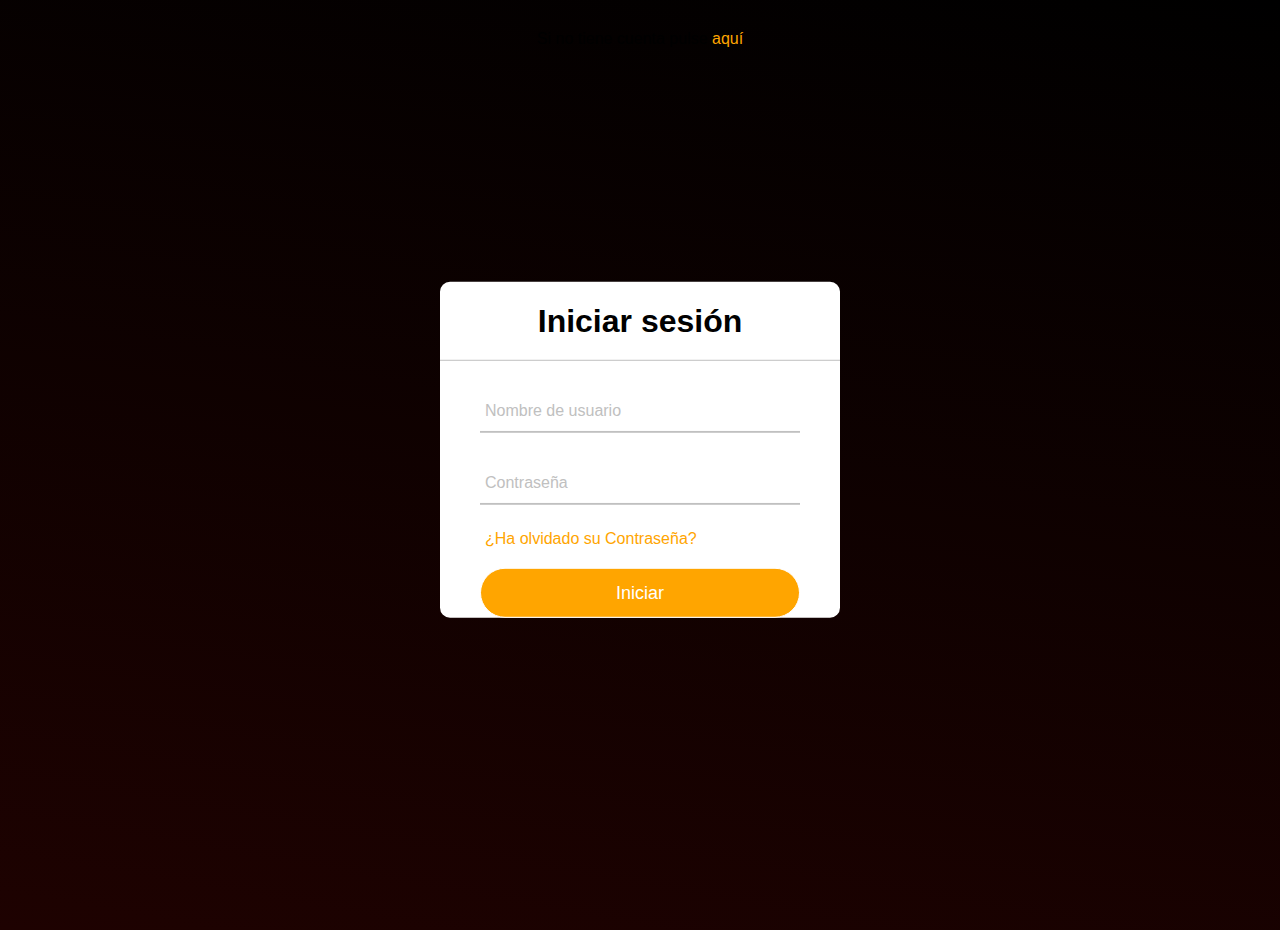
<file: login.html>
<!DOCTYPE html>
<html>
    <head>
        <title>MusicOn</title>
        <link rel="stylesheet" href="login.css" />
        <link href="https://fonts.googleapis.com/css2?family=Material+Icons+Outlined" rel="stylesheet">
        <meta name="viewport" content="width=device-width, initial-scale=1.0">

    </head>

    <body>        
        <div class="formulario">
            <h1>Iniciar sesión</h1>
            <form method="post">
                <div class="username">
                    <input type="text" required>
                    <label>Nombre de usuario</label>
                </div>
                <div class="password">
                    <input type="password" required>
                    <label>Contraseña</label>
                </div>
                <div class="recordar">¿Ha olvidado su Contraseña?</div>
                    <input type="submit" value="Iniciar">
                </div>
                <div class="registrarse">
                    Si no tiene cuenta pulse <a href=login.html>aquí</a>
                </div>
            </form>

        </div>
    </body>

</html>
</file>
<file: login.css>
body{
    margin: 0;
    padding: 0;
    font-family:Verdana, Geneva, Tahoma, sans-serif;
    background: linear-gradient(10deg, rgb(30, 2, 1),black );
    height: 100vh;
}

.formulario{
    position: absolute;
    top: 50%;
    left: 50%;
    transform: translate(-50%, -50%);
    width: 400px;
    background: white;
    border-radius: 10px;
}

.formulario h1{
    text-align: center;
    padding: 0 0 20px 0;
    border-bottom: 1px solid silver;
}

.formulario form{
    padding: 0 40px;
    box-sizing: border-box;
}

form .username{
    position: relative;
    border-bottom: 2px solid silver;
    margin: 30px 0;
}

.username input{
    width: 100%;
    padding: 0 5px;
    height: 40px;
    font-size: 16px;
    border: none;
    outline: none;
}

.username label{
    position: absolute;
    top: 50%;
    left: 5px;
    color: silver;
    transform: translateY(-50%);
    font-size: 16px;
    pointer-events: none;
    transition: .5s;
}

.username span::before{
    content: '';
    position: absolute;
    top: 40px;
    left: 0px;
    width: 0%;
    height: 2px;
    background: orange;
    transition: .5s;
}

.username input:focus ~ label,
.username input:focus ~ label{
    top: -5px;
    color: orange;
}

.username input:focus ~ span::before,
.username input:focus ~ span::before{
    width: 100%;
}

form .password{
    position: relative;
    border-bottom: 2px solid silver;
    margin: 30px 0;
}

.password input{
    width: 100%;
    padding: 0 5px;
    height: 40px;
    font-size: 16px;
    border: none;
    outline: none;
}

.password label{
    position: absolute;
    top: 50%;
    left: 5px;
    color: silver;
    transform: translateY(-50%);
    font-size: 16px;
    pointer-events: none;
    transition: .5s;
}

.password span::before{
    content: '';
    position: absolute;
    top: 40px;
    left: 0px;
    width: 0%;
    height: 2px;
    background: orange;
    transition: .5s;
}

.password input:focus ~ label,
.password input:focus ~ label{
    top: -5px;
    color: orange;
}

.password input:focus ~ span::before,
.password input:focus ~ span::before{
    width: 100%;
}

.recordar{
    margin: -5px 0 20px 5px;
    color: orange;
    cursor: pointer;
}

.recordar:hover{
    text-decoration: underline;
}

input[type="submit"]{
    width: 100%;
    height: 50px;
    border: 1px solid;
    background: orange;
    border-radius: 25px;
    font-size: 18px;
    color: white;
    cursor: pointer;
    outline: none;
}

input[type="submit"]:hover{
    border-color: orange;
    transition: .5s;
}

.registrarse{
    margin: 30px 0;
    text-align: center;
    font-size: 16px;
    color: black;
    position: relative;
} 

.registrarse a{
    color: orange;
    text-decoration: none;
}

.registrarse a:hover{
    text-decoration: underline;
}
</file>
